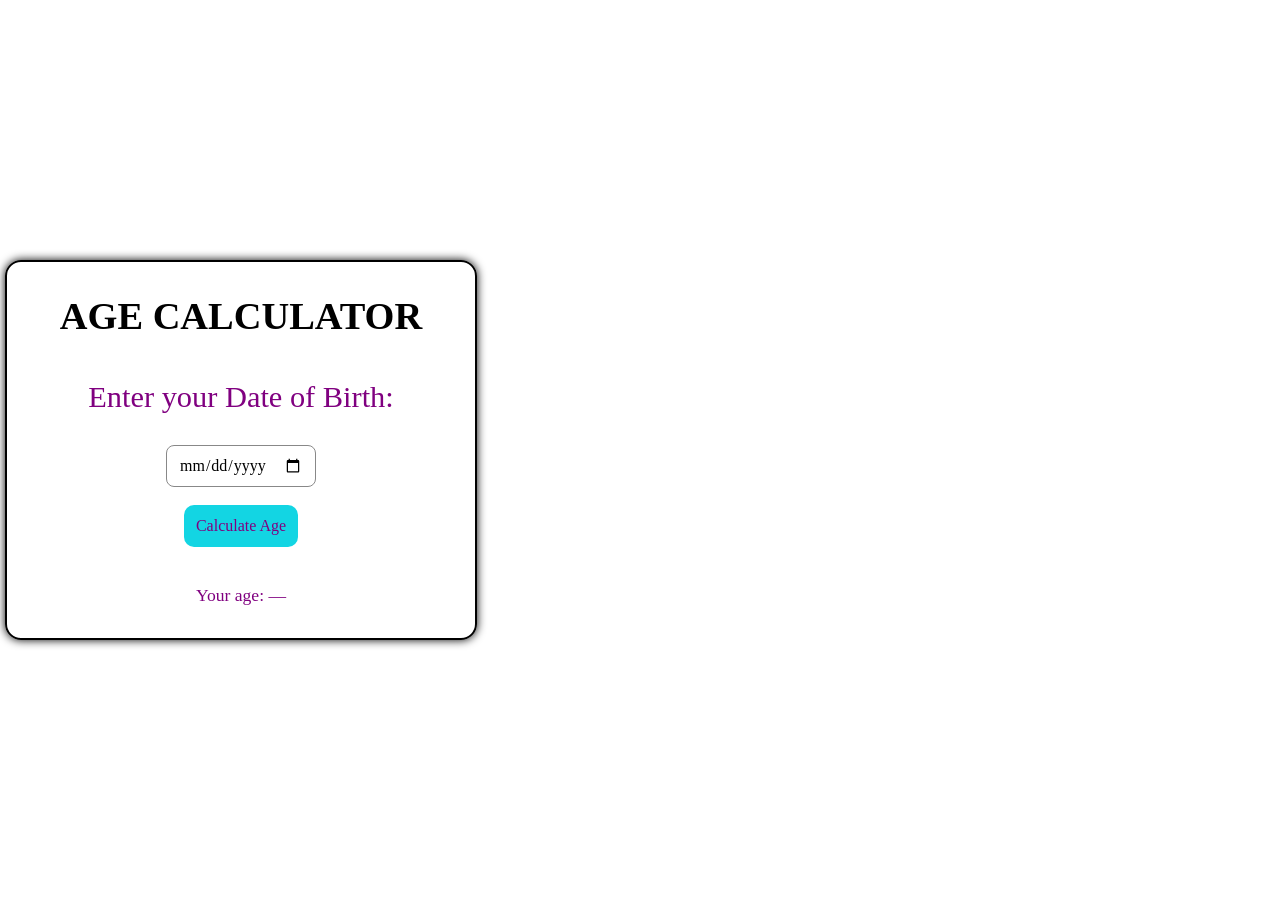
<file: Age_Calculator_Project/index.html>
<!DOCTYPE html>
<html lang="en">
<head>
    <meta charset="UTF-8">
    <meta name="viewport" content="width=device-width, initial-scale=1.0">
    <title>Mini Project</title>
    <link rel="stylesheet" href="style.css">
</head>
<body>  
  <div class="main">
    
  <h2>AGE CALCULATOR</h2>
  <br>
  <label for="name">Enter your Date of Birth: </label>
  <br>
    <input type="date" id="dob" >
    <br>

    <button type="button" id="Calculate" >Calculate Age</button>
    <br><br>
     <p id="result">Your age: —</p>
   
  </div>
    <script src="script.js"></script>
</body>
</html>
</file>
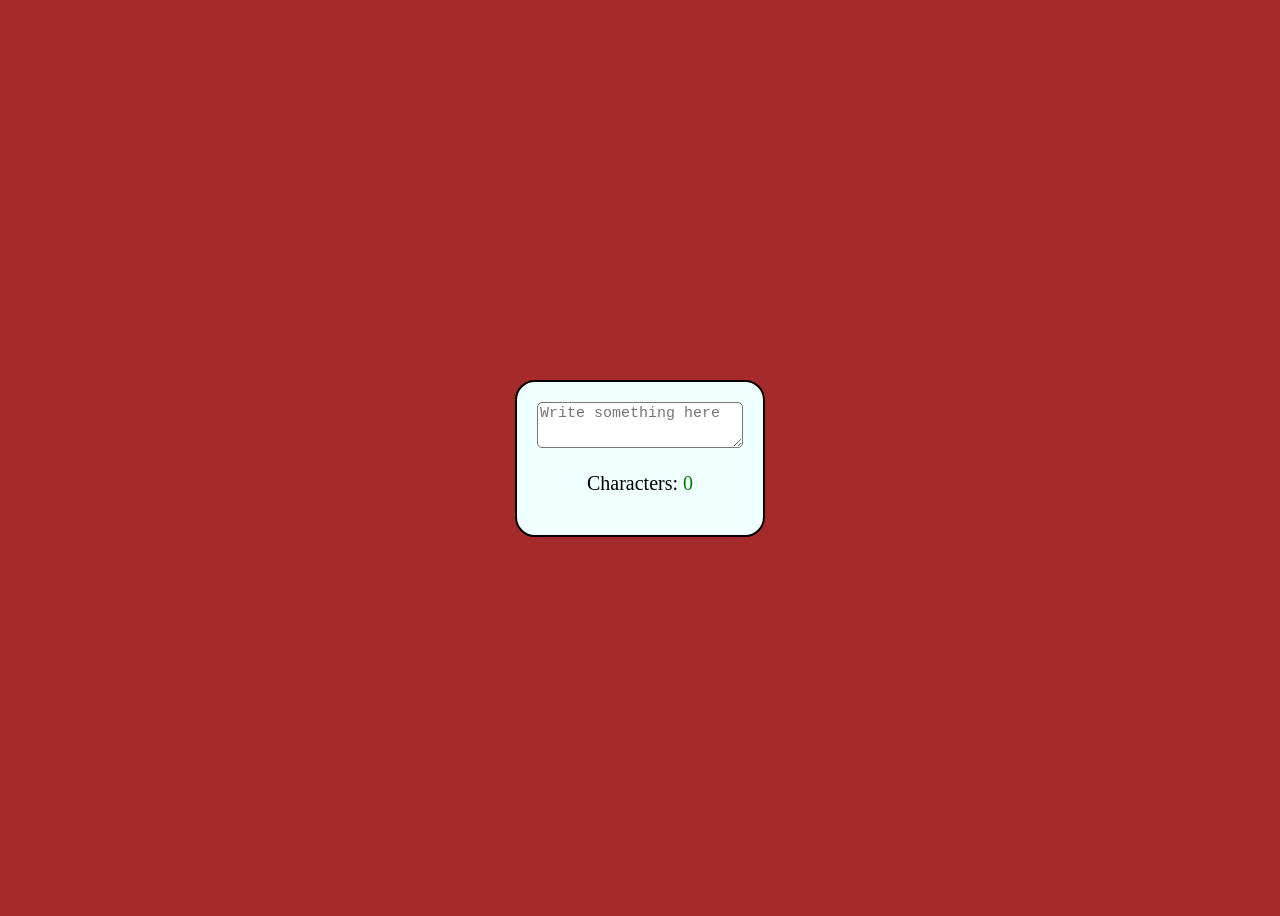
<file: charCounter/index.html>
<!DOCTYPE html>
<html lang="en">
<head>
    <meta charset="UTF-8">
    <meta name="viewport" content="width=device-width, initial-scale=1.0">
    <title>Document</title>
    <link rel="stylesheet" href="style.css">
</head>
<body>
    <div class="container">
        <textarea name="" id="" placeholder="Write something here"></textarea>
        <p>Characters: <span id="count">0</span></p>
    </div>
    <script src="script.js"></script>
</body>
</html>
</file>
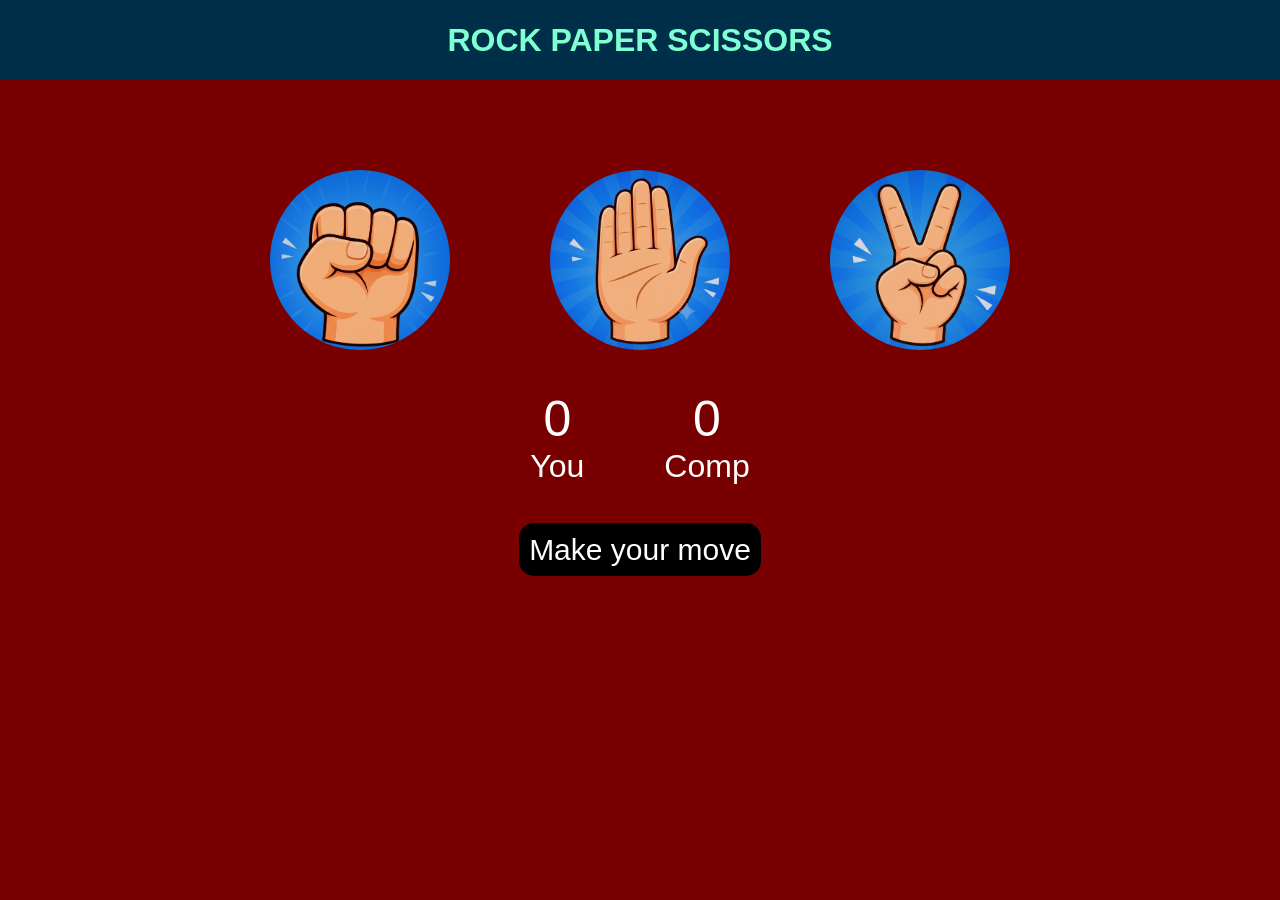
<file: Rock_Paper_Scissors_Game/index.html>
<!doctype html>
<html lang="en">
  <head>
    <meta charset="UTF-8" />
    <meta name="viewport" content="width=device-width, initial-scale=1.0" />
    <title>Rock Paper Scissors Game</title>
    <link rel="stylesheet" href="style.css" />
  </head>
  <body>
    <h1>ROCK PAPER SCISSORS</h1>
    <div class="container">
        <div class="choice" id="rock">
          <img src="./images/rock.png" alt="">
        </div>
        <div class="choice" id="paper">
          <img src="./images/paper.png" alt="">
        </div>
        <div class="choice" id="scissor">
          <img src="./images/scissor.png" alt="">
        </div>  

        
    </div>
    <div class="score-board">
   
          <div class="score">
            <p id="userScore">0</p>
            <p>You</p>
          </div>

          
         <div class="score">
            <p id="compScore">0</p>
            <p>Comp</p>
          </div>
       
      </div>


      <div class= "msgContainer">
         <p id="msg">Make your move</p>
      </div>
        

        

    <script src="script.js"></script>
  </body>
</html>
</file>
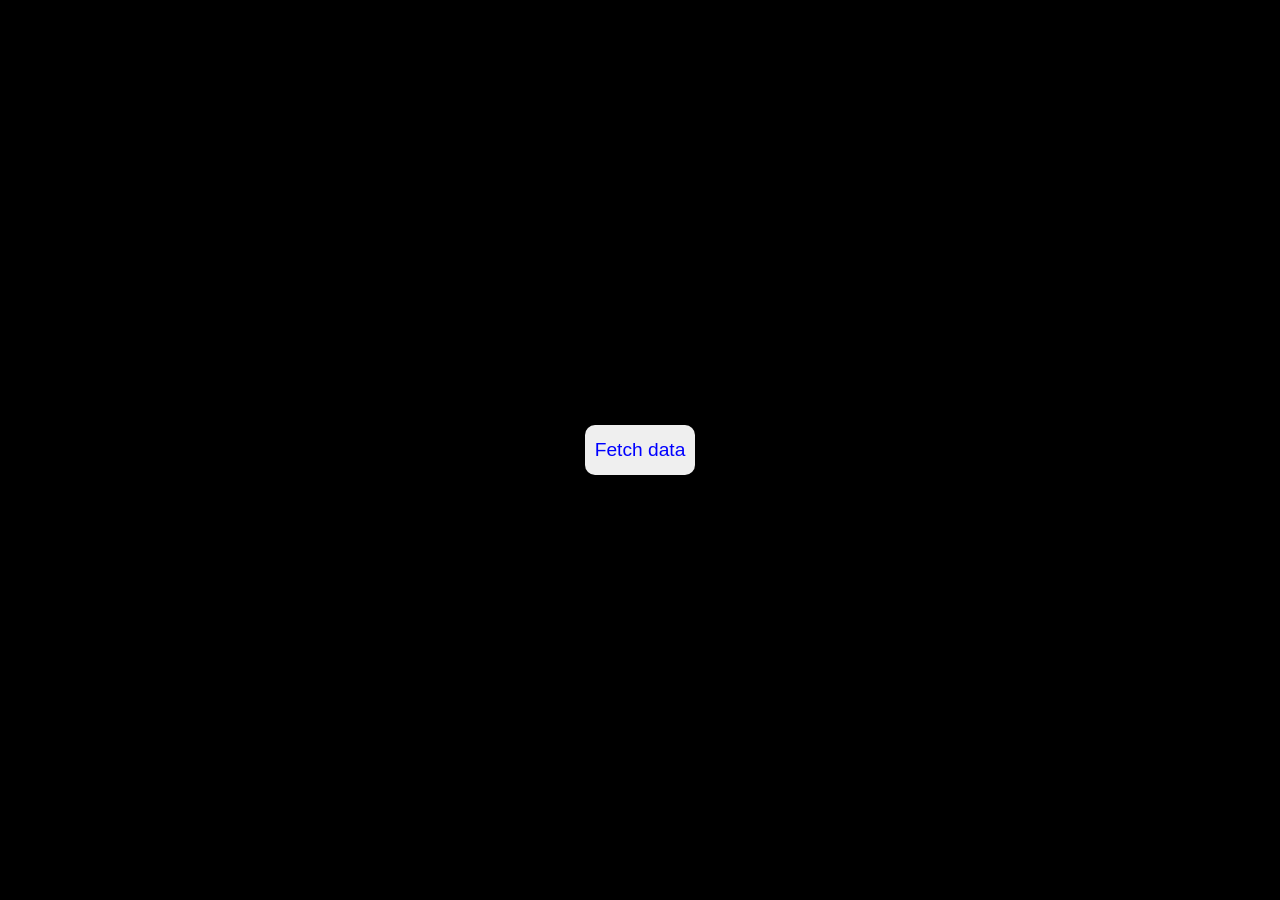
<file: Spinning_Loader/index.html>
<!DOCTYPE html>
<html lang="en">
<head>
    <meta charset="UTF-8">
    <meta name="viewport" content="width=device-width, initial-scale=1.0">
    <title>Document</title>
    <link rel="stylesheet" href="style.css">
</head>
<body>
  
  <button id="btn">Fetch data</button>
  <div class="main"></div>
  <h2 id="message"></h2>
  <script src="script.js"></script>
</body>
</file>
<file: Age_Calculator_Project/style.css>
*{
  margin: 0px;
  padding: 0px;
  font-family: 'Times New Roman', Times, serif;
}
body {
    /* background-color: #003D99; */
    background-image: url("https://images.unsplash.com/photo-1625225233840-695456021cde?q=80&w=870&auto=format&fit=crop&ixlib=rb-4.1.0&ixid=M3wxMjA3fDB8MHxwaG90by1wYWdlfHx8fGVufDB8fHx8fA%3D%3D");
    display: flex;
    justify-content: left;
    min-height: 100vh;
    align-items: center;
    /* margin: 5px; */
}


.main{
    width: min(90vw, 420px);
    /* background-color: #66A3FF; */
    border-radius: 16px;
    border: 2px solid black;
    text-align: center;
    padding: 32px 24px;
    box-shadow: 0px 0px 10px ;
    margin-left: 5px;
    backdrop-filter: blur(2px);
    /* margin-right: ; */
}
.main h2 {
    font-size: 2.4rem;
    color: black;
    margin-bottom: 24px;
}
.main label {
    display: block;
    font-size: 1.9rem;
    margin-bottom: 12px;
    color: purple;
}
.main input {
    /* width: 100%;
    max-width: 100%; */
    margin-bottom: 18px;
    padding: 10px 12px;
    font-size: 1rem;
    border: 1px solid #888;
    border-radius: 8px;
}
.main button {
    /* width: 100%; */
    font-size: 1rem;
    padding: 12px;
    border-radius: 10px;
    border: none;
    background-color: rgb(19, 213, 227);
    color: purple;
    cursor: pointer;
    transition: transform 0.15s ease, opacity 0.15s ease;
}
.main button:hover:enabled {
    transform: scale(0.9);
}
.main button:disabled {
    background-color: #b5e6ea;
    cursor: not-allowed;
    opacity: 0.7;
}
.main p {
    font-size: 1.1rem;
    margin-top: 20px;
    color: purple;
}
/* button:disabled {
    background-color: gray;
    cursor: not-allowed;
    opacity: 0.6;
} */
</file>
<file: charCounter/style.css>
body {
    background-color: brown;
    display: flex;
    justify-content: center;
    height: 100vh;
    align-items: center;
}
.container {
    border: 2px solid black;
    padding: 20px;
    background-color: azure;
    border-radius: 20px;
}
textarea {
    height: 40px;
    border-radius: 5px;
    width: 200px;
    color: blue;
    font-size: 15px;
}

p {
    text-align: center;
    font-size: 20px;
}
#count {
    color: green;
}
</file>
<file: Rock_Paper_Scissors_Game/style.css>
*{
  font-family: Arial, Helvetica, sans-serif;
  margin: 0px;
  padding: 0px;
  box-sizing: border-box;
  background-color: #780000;
}

h1{
  background-color: #003049;
  color: aquamarine;
  height: 5rem;
  text-align: center;
  line-height: 5rem;
}

.container{
  display: flex;
  justify-content: center;
  align-items: center;
  margin-top: 5rem;
  gap: 5rem;
}
.choice{
  height: 200px;
  width: 200px;
  border-radius: 50%;
  display: flex;
  justify-content: center;
  align-items: center;
  opacity: 0.9;
}

img{
  height: 180px;
  width: 180px;
  border-radius: 50%;
  object-fit: cover;
}
.choice:hover{
  background-color: black;
  opacity: 1;
  transition: 0.6s;
  cursor: pointer;

}
.choice:active{
    
    transform: rotate(40deg);
}

.score-board{
  display: flex;
  gap: 5rem;
  justify-content: center;
  text-align: center;
  font-size: xx-large;
  margin-top: 30px;
  /* width: 100%; */
   color: white;
}

#userScore, #compScore {
  font-size: 50px;
}
.msgContainer {
    text-align: center;
    margin: 3rem;
}
#msg {
  margin: 100px;
  background-color: black;
  color: white;
  text-align: center;
  display: inline;
  padding: 10px;
  font-size: 30px;
  border-radius: 15px;
}
</file>
<file: Spinning_Loader/style.css>
*{
    padding: 0px;
    margin: 0px;
    font-family: 'Trebuchet MS', 'Lucida Sans Unicode', 'Lucida Grande', 'Lucida Sans', Arial, sans-serif;
    box-sizing: border-box;
}

body {
    display:flex;
    background-color: black;
    color: white;
    /* border: 2px solod white; */
    justify-content: center;
    flex-direction: column;
    align-items: center;
    height: 100vh;

}
.main{
    width: 60px;
    height:60px;
    border: 12px solid white;
    border-top: 12px solid blue;
    border-radius: 50%;
    animation-name: Loader;
    animation-duration: 1s;
    animation-timing-function: linear;
    animation-delay: 0.1s;
    animation-iteration-count: infinite;
    display: none;
}
@keyframes Loader {
    from{transform: rotate(0deg);}
    to{transform: rotate(360deg);}
}
#btn{
    color: blue;
    height: 50px;
    border-radius: 10px;
    font-size: larger;
    cursor: pointer;
    padding: 10px;
    margin: 10px;
    border: none;
}
#btn:hover{
   background-color: blue;
   color: white;
}
</file>
